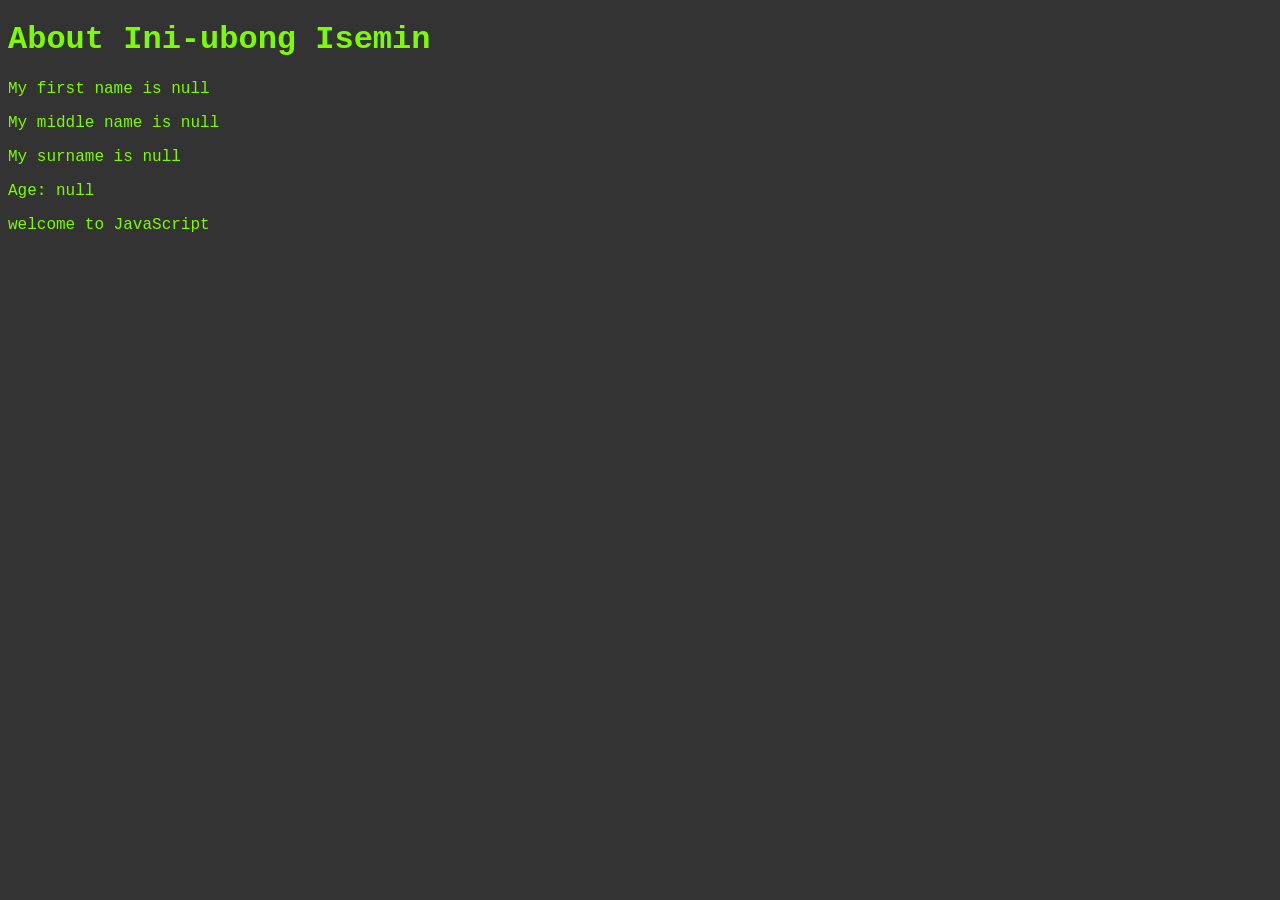
<file: intro_to_js.js/index.html>
<!DOCTYPE html>
<html lang="en">
<head>
    <meta charset="UTF-8">
    <meta name="viewport" content="width=device-width, initial-scale=1.0">
    <link rel="stylesheet" href="./CSS/style.css">
    <link rel="icon" href="./images/designbyinie.png">
    <title>Introduction to JavaScript</title>
</head>
<body>
    <main>
        <h1>About Ini-ubong Isemin</h1>
        <h2></h2>
        <p></p>
        <p></p>
        <p></p>
        <p class="para"></p>
        <p class="para"></p>
        <p id="age"></p>
        <p class="agecheck"></p>
    </main>    
</body>
<script src="./JS/script.js"></script>
</html>
</file>
<file: intro_to_js.js/CSS/style.css>
html {
    background-color: #333;
    color: lawngreen;
    font-family: 'Courier New', Courier, monospace;
}
</file>
